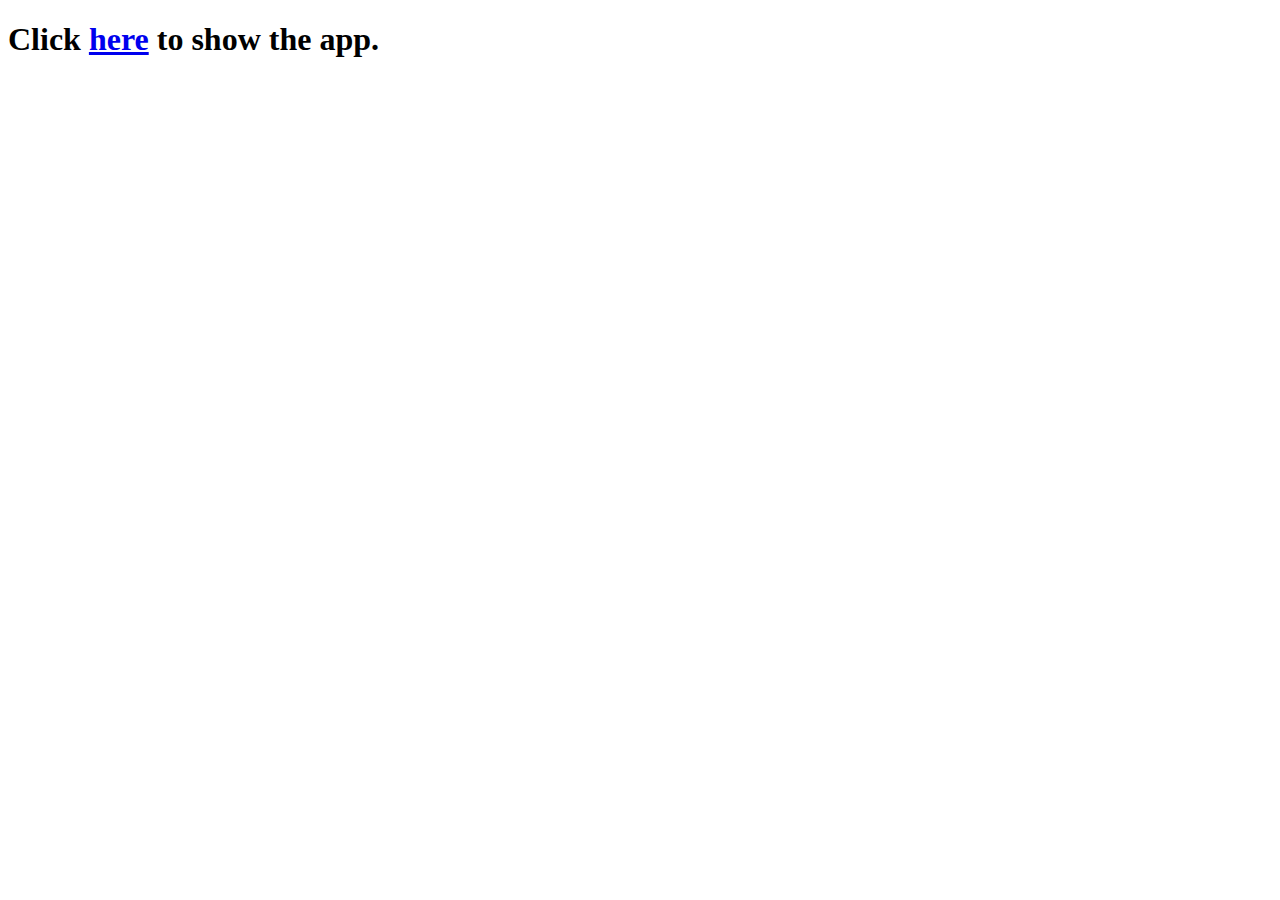
<file: index.html>
<!DOCTYPE html>
<html>
  <head>
    <meta charset="utf-8">
    <meta name="viewport" content="initial-scale=1, maximum-scale=1, user-scalable=no, width=device-width">
    <title>The Pledge of Allegiance</title>
  </head>
  <body>
    <h1>Click <a href="www/index.html">here</a> to show the app.</h1>
  </body>
</html>
</file>
